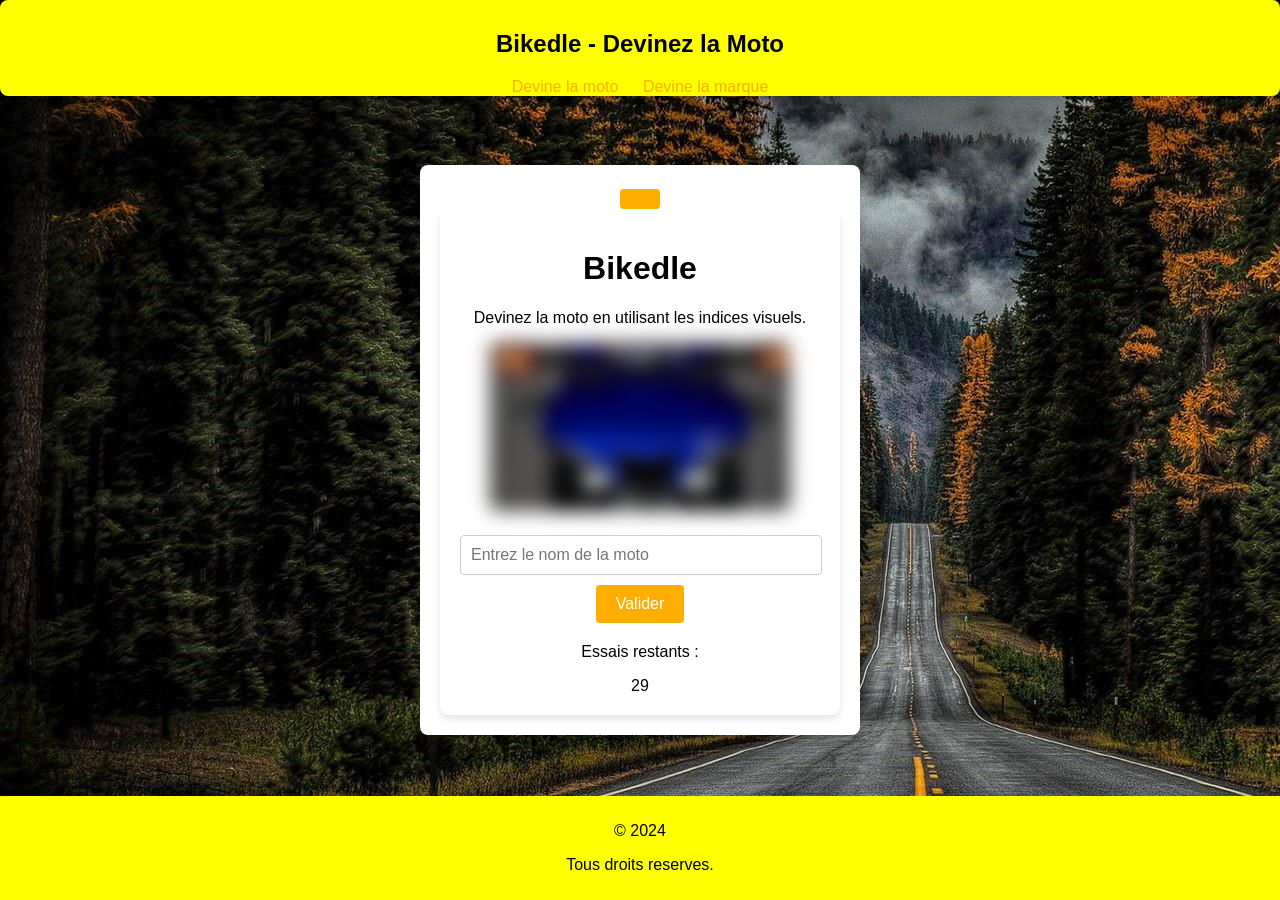
<file: index.html>
<!DOCTYPE html>
<html lang="en">
<head>
    <meta charset="UTF-8">
    <meta name="viewport" content="width=device-width, initial-scale=1.0">
    <title>Bikedle - Devinez la Moto</title>
    <link rel="stylesheet" href="style.css">
</head>
<body>
    <header>
        <h2>Bikedle - Devinez la Moto</h2>

        <a href="index.html">Devine la moto</a>
        <a href="logo.html">Devine la marque</a>

    </header>


    <div class="game-container">
        <button id="toggle-music-btn" title="Activer/Désactiver la musique">
            <audio id="ambient-sound" loop>
                <source src="soundtrack/ambiance.mp3" type="audio/mpeg">    
            </audio>
        </button>

        <audio id="good-answer-sound">
            <source src="soundtrack/reussit.mp3" type="audio/mpeg">
        </audio>
        
        <audio id="wrong-answer-sound">
            <source src="soundtrack/error.mp3" type="audio/mpeg">
        </audio>
        
            
        <div id="guess-moto-container" class="game-container">
            <!-- Contenu du jeu "Deviner la Moto" -->
            <h1>Bikedle</h1>
            <p>Devinez la moto en utilisant les indices visuels.</p>
            <div id="image-container">
                <img id="moto-image" src="" alt="Moto Image" style="filter: blur(10px); transition: filter 5s linear;">
            </div>
            <input id="guess-input" type="text" placeholder="Entrez le nom de la moto">
            <button id="submit-btn">Valider</button>
            <div id="feedback"></div>
            <p>Essais restants : <span id="remaining-attempts"></span></p>
            <div id="timer">30</div>
                <button id="next-btn" style="display: none;">Suivant</button>
            </div>

    </div>
    <footer>
        <p fs-hacks-element="year">&copy; 2024</p>
        <p>Tous droits reserves.</p>
    </footer>

    

    <script src="script.js"></script>
</body>
</html>
</file>
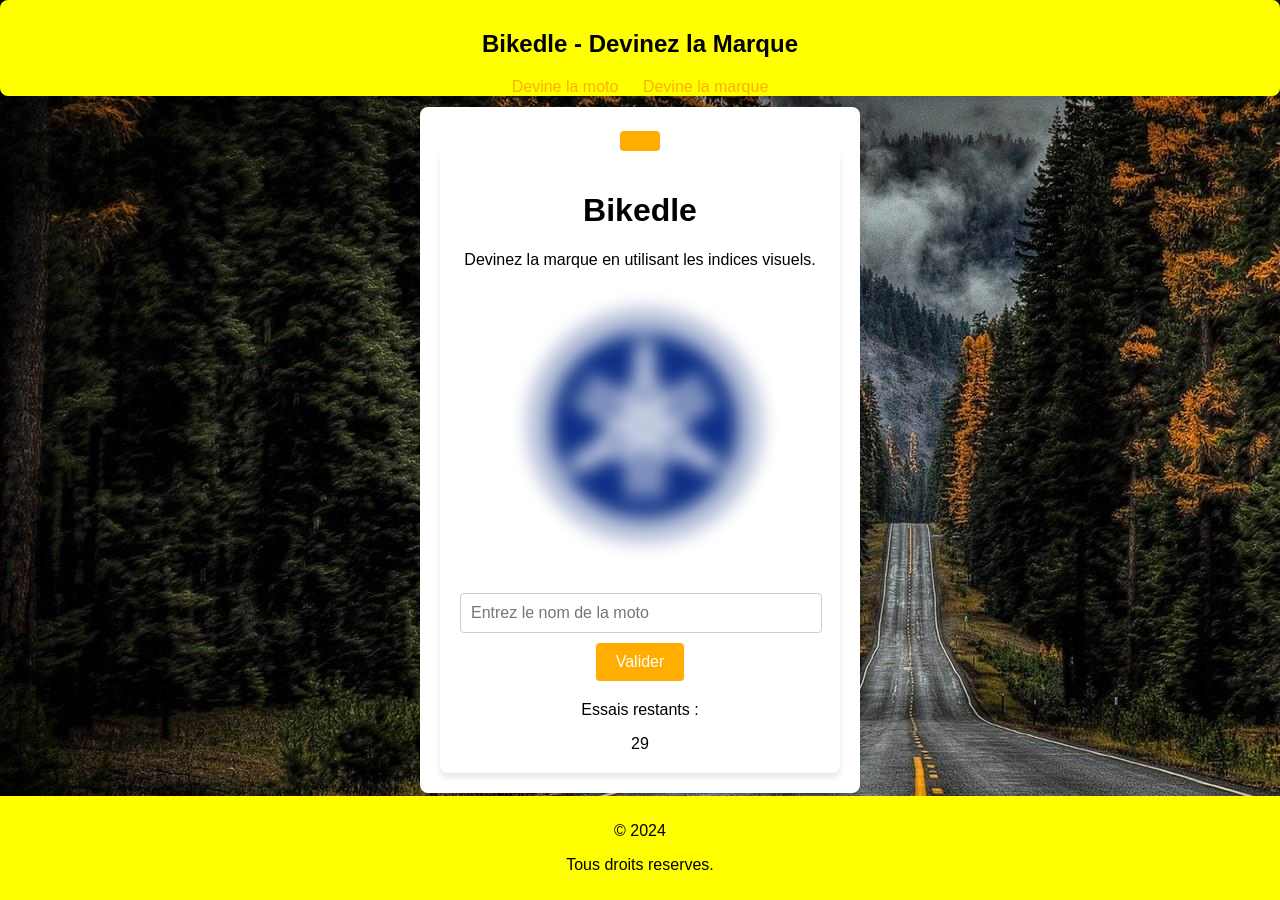
<file: logo.html>
<!DOCTYPE html>
<html lang="en">
<head>
    <meta charset="UTF-8">
    <meta name="viewport" content="width=device-width, initial-scale=1.0">
    <title>Bikedle - Devinez la Marque</title>
    <link rel="stylesheet" href="style.css">
</head>
<body>
    <header>
        <h2>Bikedle - Devinez la Marque</h2>
    
        <a href="index.html">Devine la moto</a>
        <a href="logo.html">Devine la marque</a>
    
    </header>


    <div class="game-container">
        <button id="toggle-music-btn" title="Activer/Désactiver la musique">
            <audio id="ambient-sound" loop>
                <source src="soundtrack/ambiance.mp3" type="audio/mpeg">    
            </audio>
        </button>

        <audio id="good-answer-sound">
            <source src="soundtrack/reussit.mp3" type="audio/mpeg">
        </audio>
        
        <audio id="wrong-answer-sound">
            <source src="soundtrack/error.mp3" type="audio/mpeg">
        </audio>
        
            
        <div id="guess-moto-container" class="game-container">
            <!-- Contenu du jeu "Deviner la Moto" -->
            <h1>Bikedle</h1>
            <p>Devinez la marque en utilisant les indices visuels.</p>
            <div id="image-container">
                <img id="moto-image" src="" alt="logo Image" style="filter: blur(10px); transition: filter 5s linear;">
            </div>
            <input id="guess-input" type="text" placeholder="Entrez le nom de la moto">
            <button id="submit-btn">Valider</button>
            <div id="feedback"></div>
            <p>Essais restants : <span id="remaining-attempts"></span></p>
            <div id="timer">30</div>
            <button id="next-btn" style="display: none;">Suivant</button>
        </div>

    </div>
    <footer>
        <p fs-hacks-element="year">&copy; 2024</p>
        <p>Tous droits reserves.</p>
    </footer>

    

    <script src="logo.js"></script>
</body>
</html>
</file>
<file: style.css>
/* Style général */
body {
  background-image: url(images/background.jpg) ;
  font-family: Arial, sans-serif;
  background-color: #f4f4f4;
  margin: 0;
  padding: 0;
  display: flex;
  justify-content: center;
  align-items: center;
  height: 100vh;
}

header {
  background-color: rgb(255, 255, 0);
  color: rgb(0, 0, 0);
  padding-top: 10px;
  text-align: center;
  border-radius: 8px;
  box-shadow: 0px 4px 6px rgba(0, 0, 0, 0.1);
  position: absolute;
  top : 0%;
  right: 0%;
  left: 0%;
}

footer {
  background-color: rgb(255, 255, 0);
  color: rgb(0, 0, 0);
  padding: 10px;
  text-align: center;
  box-shadow: 0px 4px 6px rgba(0, 0, 0, 0.1);
  position: absolute;
  bottom : 0%;
  right: 0%;
  left: 0%;
}


.game-container {
  text-align: center;
  background: white;
  padding: 20px;
  border-radius: 8px;
  box-shadow: 0px 4px 6px rgba(0, 0, 0, 0.1);
  width: 90%;
  max-width: 400px;
}

#image-container img {
  width: 100%;
  max-width: 300px;
  border-radius: 8px;
  margin-bottom: 20px;
}

input[type="text"] {
  width: calc(100% - 20px);
  padding: 10px;
  font-size: 16px;
  margin-bottom: 10px;
  border: 1px solid #ccc;
  border-radius: 4px;
}

button {
  padding: 10px 20px;
  font-size: 16px;
  background-color: #ffae00;
  color: white;
  border: none;
  border-radius: 4px;
  cursor: pointer;
}

button:hover {
  background-color: #ff6f00;
}

#feedback {
  margin-top: 20px;
  font-size: 16px;
  color: #333;
}

#attempts {
  margin-top: 10px;
  font-weight: bold;
}

#next-btn {
  margin-top: 20px;
  background-color: #28a745;
}

#next-btn:hover {
  background-color: #218838;
}

a{
  color: #ffae00;
  text-decoration: none;
  padding: 10px;

}
</file>
